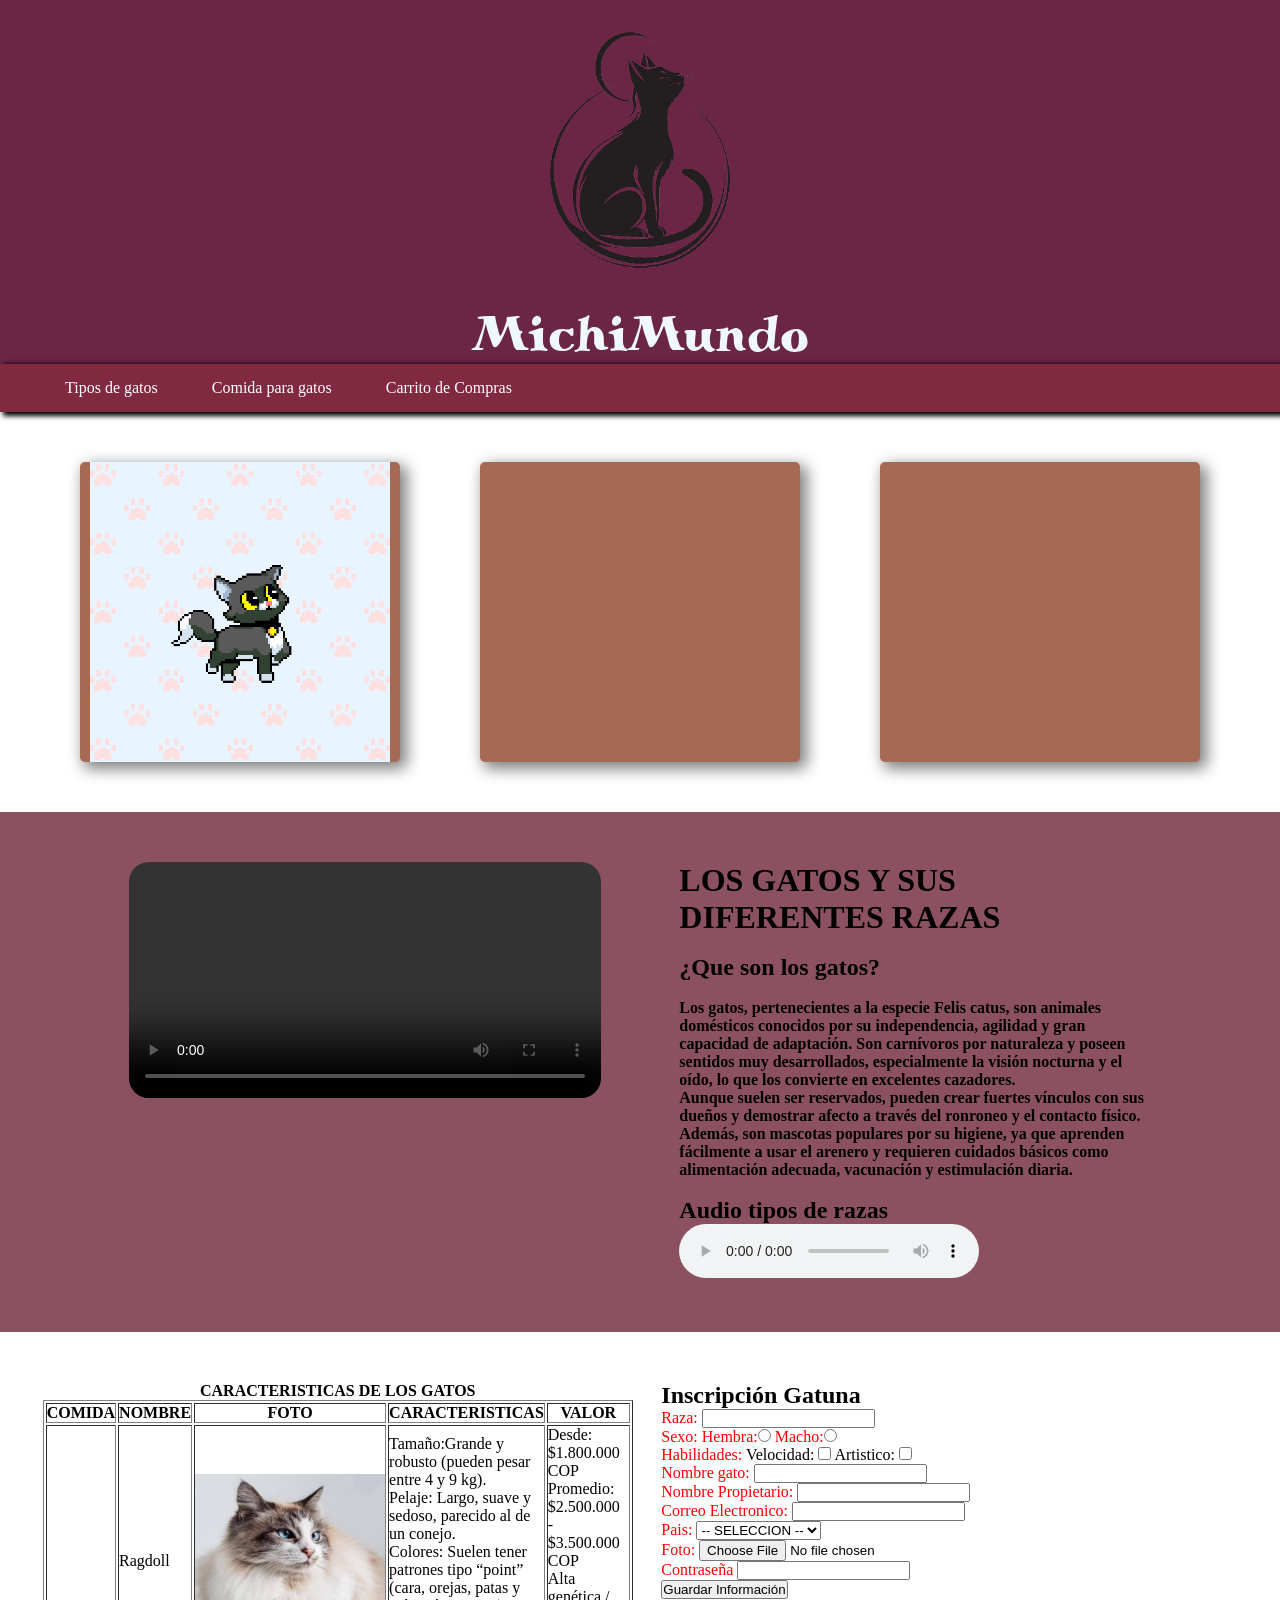
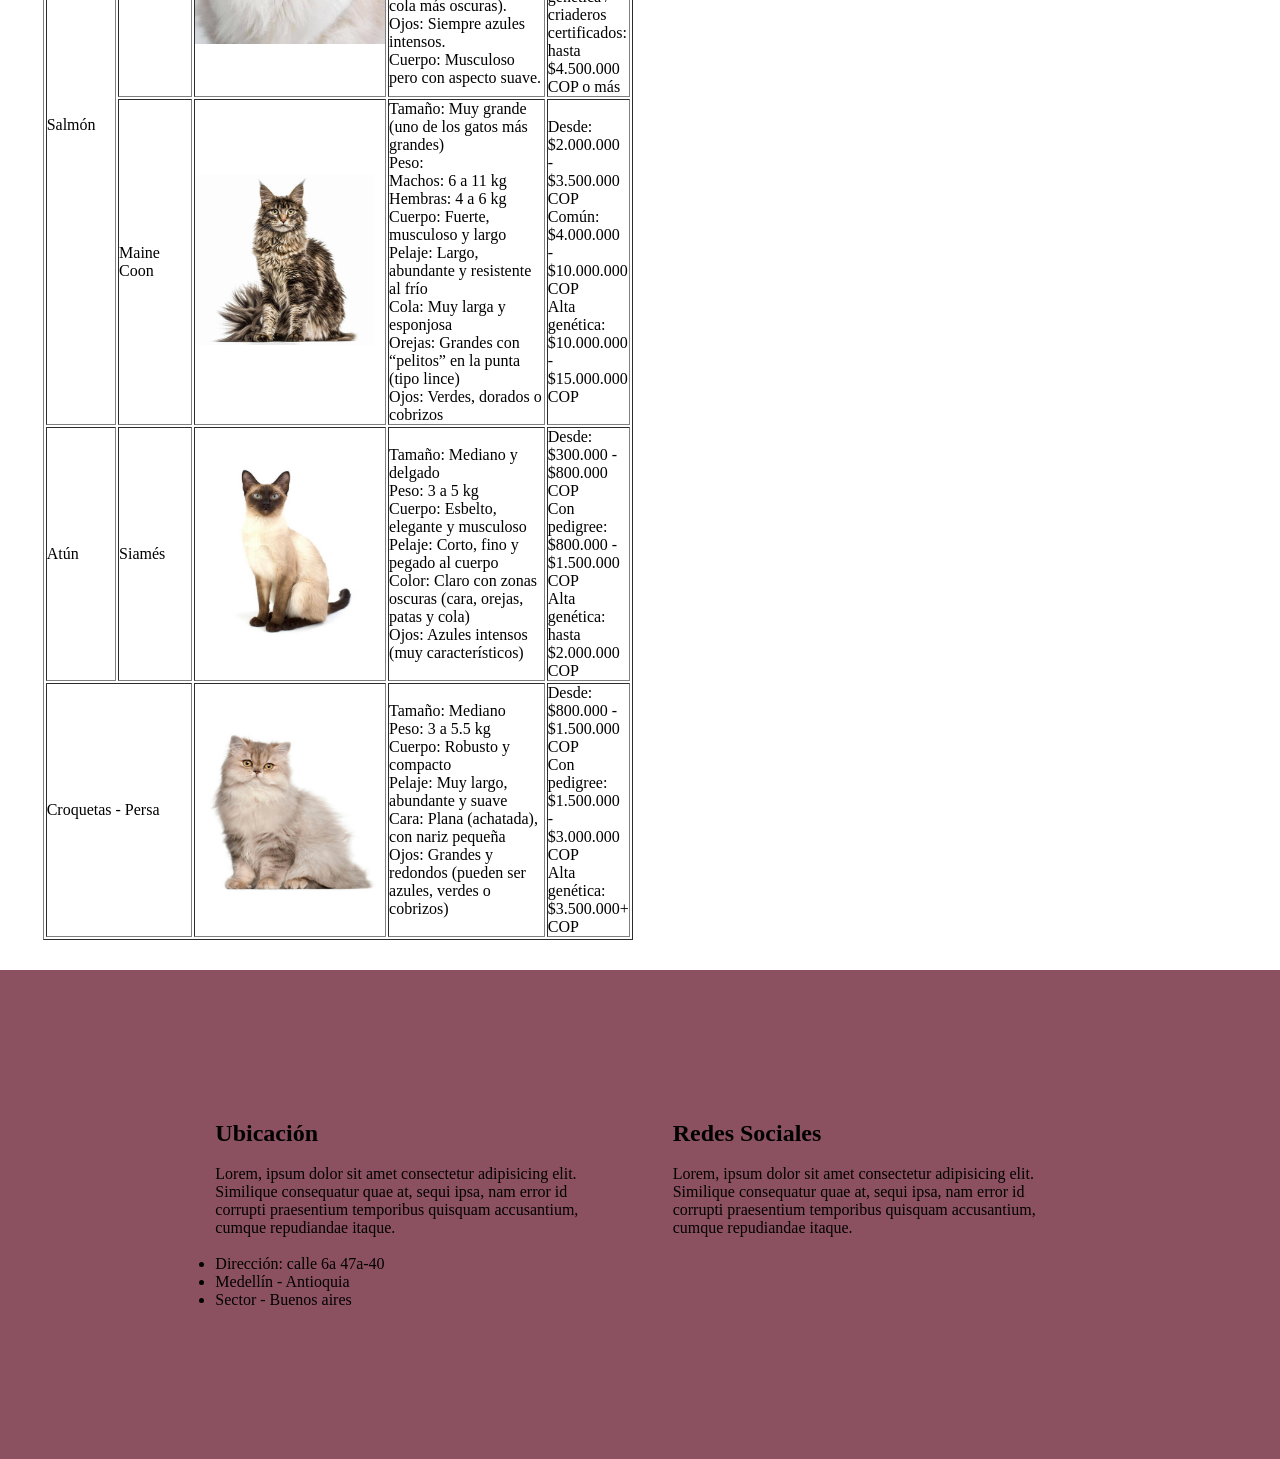
<file: Index.html>
<!DOCTYPE html>
<html lang="en">

<!-- ESTO ES EL CODIGO CCS ORGANIZADO EN EL MISMO DOCUMENTO-->


<head>
    <link rel="stylesheet" href="ccs/estilospropios.css">
    <link rel="stylesheet" href="ccs/estiloDark.css">
    <meta charset="UTF-8">
    <meta name="viewport" content="width=device-width, initial-scale=1.0">
    <title>Los gatos</title>
    <link rel="preconnect" href="https://fonts.googleapis.com">
    <link rel="preconnect" href="https://fonts.gstatic.com" crossorigin>
    <link href="https://fonts.googleapis.com/css2?family=Miltonian+Tattoo&display=swap" rel="stylesheet">

</head>

<body>
    <section id="header">

        <div id="cajalogo">
            <center>
                <img src="imagenes/logo-.png" id="fotologo">
            </center>
        </div>

        <div id="textologo" class="miltonian-tattoo-regular">
            MichiMundo
        </div>


    </section>
    <nav id="menu">
        <ul>
            <li><a href="tiposdegatos.html">Tipos de gatos</a></li>
            <li> <a href="comidaparagatos.html">Comida para gatos</a></li>
            <li><a href="carritocompras.html">Carrito de Compras</a></li>
        </ul>

    </nav>

    <main>


        <!-- Papa -->
        <div id="servicios">


            <!-- hijo -->
            <div id="image1-serv">

                <center>
                    <img src="imagenes/gato.gif" id="fotoanimada">
                </center>

            </div>

            <!-- hijo -->
            <div id="image2-serv">

                <!-- <img src="imagenes/negro.png" alt="" class="imgServ"> -->

            </div>

            <!-- hijo -->
            <div id="image3-serv">

                <!-- <img src="imagenes/negro.png" alt="" class="imgServ"> -->

            </div>

        </div>


        <!-- padre -->
        <div id="contenidoPpal">

            <!-- hijo -->
            <div id="cajvideo">
                <video src="video/video.mp4" id="video" controls></video>
            </div>


            <!-- hijo -->
            <div id="textoPpal">


                <!--EL CODIGO CSS EN EL MISMO DOCUMENTO NO ORGANIZADO-->
                <h1 style="color: black;">LOS GATOS Y SUS DIFERENTES RAZAS</h1>
                <br>
                <h2>¿Que son los gatos?</h2>
                <br>
                <p>Los gatos, pertenecientes a la especie Felis catus, son animales domésticos conocidos por su
                    independencia,
                    agilidad y gran capacidad de adaptación. Son carnívoros por naturaleza y poseen sentidos muy
                    desarrollados,
                    especialmente la visión nocturna y el oído, lo que los convierte en excelentes cazadores. </p>

                <p> Aunque suelen ser reservados, pueden crear fuertes vínculos con sus dueños y demostrar afecto a
                    través del
                    ronroneo y el
                    contacto físico. Además, son mascotas populares por su higiene, ya que aprenden fácilmente a usar el
                    arenero
                    y
                    requieren cuidados básicos como alimentación adecuada, vacunación y estimulación diaria.
                </p>

                <br>

                <h2>Audio tipos de razas</h2>
                <audio src="audio/videoplayback.m4a" controls=""></audio>



            </div>


        </div>


        <div id="registro">


            <div id="tabla">


                <table border>

                   <caption><b> CARACTERISTICAS DE LOS GATOS</b></caption>
                        <thead>
                            <tr>
                                <th>COMIDA</th>
                                <th>NOMBRE</th>
                                <th>FOTO</th>
                                <th>CARACTERISTICAS</th>
                                <th>VALOR</th>
                            </tr>
                        <tbody>
                            <tr>
                                <td rowspan="2">Salmón</td>
                                <td>Ragdoll</td>
                                <td><img src="imagenes/Ragdoll.jpg" width="190" height="170"></td>
                                <td>Tamaño:Grande y robusto (pueden pesar entre 4 y 9 kg).
                                    <br> Pelaje: Largo, suave y sedoso, parecido al de un conejo.
                                    <br> Colores: Suelen tener patrones tipo “point” (cara, orejas, patas y cola
                                    más
                                    oscuras).
                                    <br> Ojos: Siempre azules intensos.
                                    <br> Cuerpo: Musculoso pero con aspecto suave.
                                </td>

                                <td>Desde: $1.800.000 COP
                                    <br>Promedio: $2.500.000 - $3.500.000 COP
                                    <br>Alta genética / criaderos certificados: hasta $4.500.000 COP o más
                                </td>
                            </tr>
                            <tr>
                                <td>Maine Coon</td>
                                <td><img src="imagenes/Maine Coon.jpg" width="190" height="170"></td>
                                <td>Tamaño: Muy grande (uno de los gatos más grandes)
                                    <br>Peso:
                                    <br> Machos: 6 a 11 kg
                                    <br>Hembras: 4 a 6 kg
                                    <br>Cuerpo: Fuerte, musculoso y largo
                                    <br>Pelaje: Largo, abundante y resistente al frío
                                    <br> Cola: Muy larga y esponjosa
                                    <br>Orejas: Grandes con “pelitos” en la punta (tipo lince)
                                    <br>Ojos: Verdes, dorados o cobrizos
                                </td>
                                <td>Desde: $2.000.000 - $3.500.000 COP
                                    <br>Común: $4.000.000 - $10.000.000 COP
                                    <br>Alta genética: $10.000.000 - $15.000.000 COP
                                </td>
                            </tr>
                            <tr>
                                <td>Atún</td>
                                <td>Siamés</td>
                                <td><img src="imagenes/Siamés.jpg" width="190" height="170"></td>
                                </td>
                                <td>Tamaño: Mediano y delgado
                                    <br> Peso: 3 a 5 kg
                                    <br> Cuerpo: Esbelto, elegante y musculoso
                                    <br> Pelaje: Corto, fino y pegado al cuerpo
                                    <br> Color: Claro con zonas oscuras (cara, orejas, patas y cola)
                                    <br> Ojos: Azules intensos (muy característicos)
                                </td>
                                <td>Desde: $300.000 - $800.000 COP
                                    <br> Con pedigree: $800.000 - $1.500.000 COP
                                    <br> Alta genética: hasta $2.000.000 COP
                                </td>
                            </tr>
                            <tr>
                                <td colspan="2">Croquetas - Persa</td>
                                <td><img src="imagenes/Persa.jpg" width="190" height="170"></td>
                                <td>Tamaño: Mediano
                                    <br>Peso: 3 a 5.5 kg
                                    <br>Cuerpo: Robusto y compacto
                                    <br>Pelaje: Muy largo, abundante y suave
                                    <br>Cara: Plana (achatada), con nariz pequeña
                                    <br>Ojos: Grandes y redondos (pueden ser azules, verdes o cobrizos)
                                </td>
                                <td>Desde: $800.000 - $1.500.000 COP
                                    <br>Con pedigree: $1.500.000 - $3.000.000 COP
                                    <br>Alta genética: $3.500.000+ COP
                                </td>
                            </tr>
                        </tbody>
                        </thead>
                    </table>
                </div>


            <div id="formulario">


                <h2>Inscripción Gatuna</h2>

                <form action="" method="" id="formularioInscripcion">

                    <label for="raza">Raza:</label>
                    <input type="text" name="razgato" id="raza_gato" autocomplete="off">

                    <br>

                    <label for="sexo">Sexo:</label>
                    <label>Hembra:</label><input type="radio" name="sexogato" id="">
                    <label>Macho:</label><input type="radio" name="sexogato" id="">

                    <br>
                    <label for="habilidades">Habilidades:</label>
                    Velocidad: <input type="checkbox">
                    Artistico: <input type="checkbox">

                    <br>
                    <label for="nomgato">Nombre gato:</label>
                    <input type="text" name="nomgato">

                    <br>
                    <label for="nomPropietario">Nombre Propietario:</label>
                    <input type="text" name="nomPropietario" required>

                    <br>
                    <label for="correo">Correo Electronico:</label>
                    <input type="email" name="correoPropietario" id="">

                    <br>

                    <label for="pais">Pais:</label>

                    <select name="paisNacimientogat" id="">
                        <option value="0">-- SELECCION --</option>
                        <option value="1">Colombia</option>
                        <option value="2">Venezuela</option>
                        <option value="3">Peru</option>
                        <option value="4">Brasil</option>
                        <option value="5">Argentina</option>
                    </select>



                    <br>

                    <label for="">Foto:</label>
                    <input type="file" name="fotoCaballo" id="">

                    <br>

                    <label for="contrasena">Contraseña</label>

                    <input type="password" name="contrasena" id="" required>


                    <br>

                    <input type="submit" value="Guardar Información">

                </form>



            </div>


        </div>


    </main>

    <footer>



        <div id="contenidoFooter">


            <div id="cont1">

                <h2>Ubicación</h2>
                <br>

                Lorem, ipsum dolor sit amet consectetur adipisicing elit. Similique consequatur quae at, sequi ipsa, nam
                error id corrupti praesentium temporibus quisquam accusantium, cumque repudiandae itaque.

                <br>
                <br>

                <ul>
                    <li>Dirección: calle 6a 47a-40</li>
                    <li>Medellín - Antioquia</li>
                    <li>Sector - Buenos aires</li>
                </ul>

            </div>


            <div id="cont2">

                <h2>Redes Sociales</h2>
                <br>

                Lorem, ipsum dolor sit amet consectetur adipisicing elit. Similique consequatur quae at, sequi ipsa, nam
                error id corrupti praesentium temporibus quisquam accusantium, cumque repudiandae itaque.



            </div>


        </div>


    </footer>

</body>

</html>
</file>
<file: ccs/estilospropios.css>
#menu {
  background-color: #802940;
  /*fondo de la barra completa*/
  padding: 15px;
  /*una margen en la barra*/
  box-shadow: 5px 2px 5px 2px black;

}

#menu li {

  list-style: none;
  /*no tenga estilo alguno --- quitar puntos en los li*/
  display: inline-block;
  /*alinear cada item y que no tenga espacio como enter*/
  font: bold 20px;
  /*le demos negrita a los items*/
  padding-left: 50px;
  /*una margen a la izquierda de cada item*/

}

a {
  text-decoration: none;
  /*vinculo sin linea */
  color: white;
  /*letra en blanco*/
}

#servicios {
  margin-top: 50px;
  display: flex;
  justify-content: space-evenly;
  flex-direction: row;
}

#image1-serv {
  /* border: 1px solid black; */
  width: 25%;
  height: 300px;
  background-color: #A66953;
  border-radius: 5px;
  box-shadow: 5px 5px 15px 2px gray;
}

#image2-serv {
  /* border: 1px solid black; */
  width: 25%;
  height: 300px;
  background-color: #A66953;
  border-radius: 5px;
  box-shadow: 5px 5px 15px 2px gray;
}

#image3-serv {
  /* border: 1px solid black; */
  width: 25%;
  height: 300px;
  background-color: #A66953;
  border-radius: 5px;
  box-shadow: 5px 5px 15px 2px gray;
}

.imgServ {
  width: 100%;
}

#contenidoPpal
{
  display: flex;
  justify-content: space-evenly;
  margin-top: 50px;
  background-color: #8C5161;
  padding: 50px;
}


#cajvideo
{
  width: 40%;
}
#textoPpal
{
  width: 40%;
}

#video
{
  width: 100%;
  border-radius: 20px;
}

#registro
{
  display: flex;
  justify-content: space-evenly;
  margin-top: 50px;
  
}
#tabla
{
  width: 45%;

}
#formulario
{
   width: 45%;
}
table
{
  width: 100%;
  height: 400px;
}

#contenidoFooter
{
  display: flex;
  padding: 150px;
  justify-content: space-evenly;
   background-color: #8C5161;
   margin-top: 30px;
}
#cont1
{
  width: 40%;
}
#cont2
{
  width: 40%;

}
</file>
<file: ccs/estiloDark.css>
*{
  margin: 0;  
  padding: 0;
  box-sizing: border-box;
}
.miltonian-tattoo-regular {
  font-family: "Miltonian Tattoo", serif;
  font-weight: 400;
  font-style: normal;
}

h1 {
    color:#b71167
}
#fotologo
{
    width: 300px;
    height: 300px;
}
/*UN ID*/
#fotoanimada
{
   width: 300px;
   height: 300px; 
}
/*UNA CALSE*/
.bordes
{
    border: 2px solid blue; /*Una propiedad y su valor*/
}
#formularioInscripcion > label {

    color: red;
}
h2 ~ p
{
    color:black;
    font-weight: bold;
}
#cajalogo
{
    width: 100%;
    background-color: #6b2646;
}   
#textologo
{
    text-align: center;
    background-color: #6b2646;
    color: aliceblue;
    font-size: 50px;
    
}
</file>
